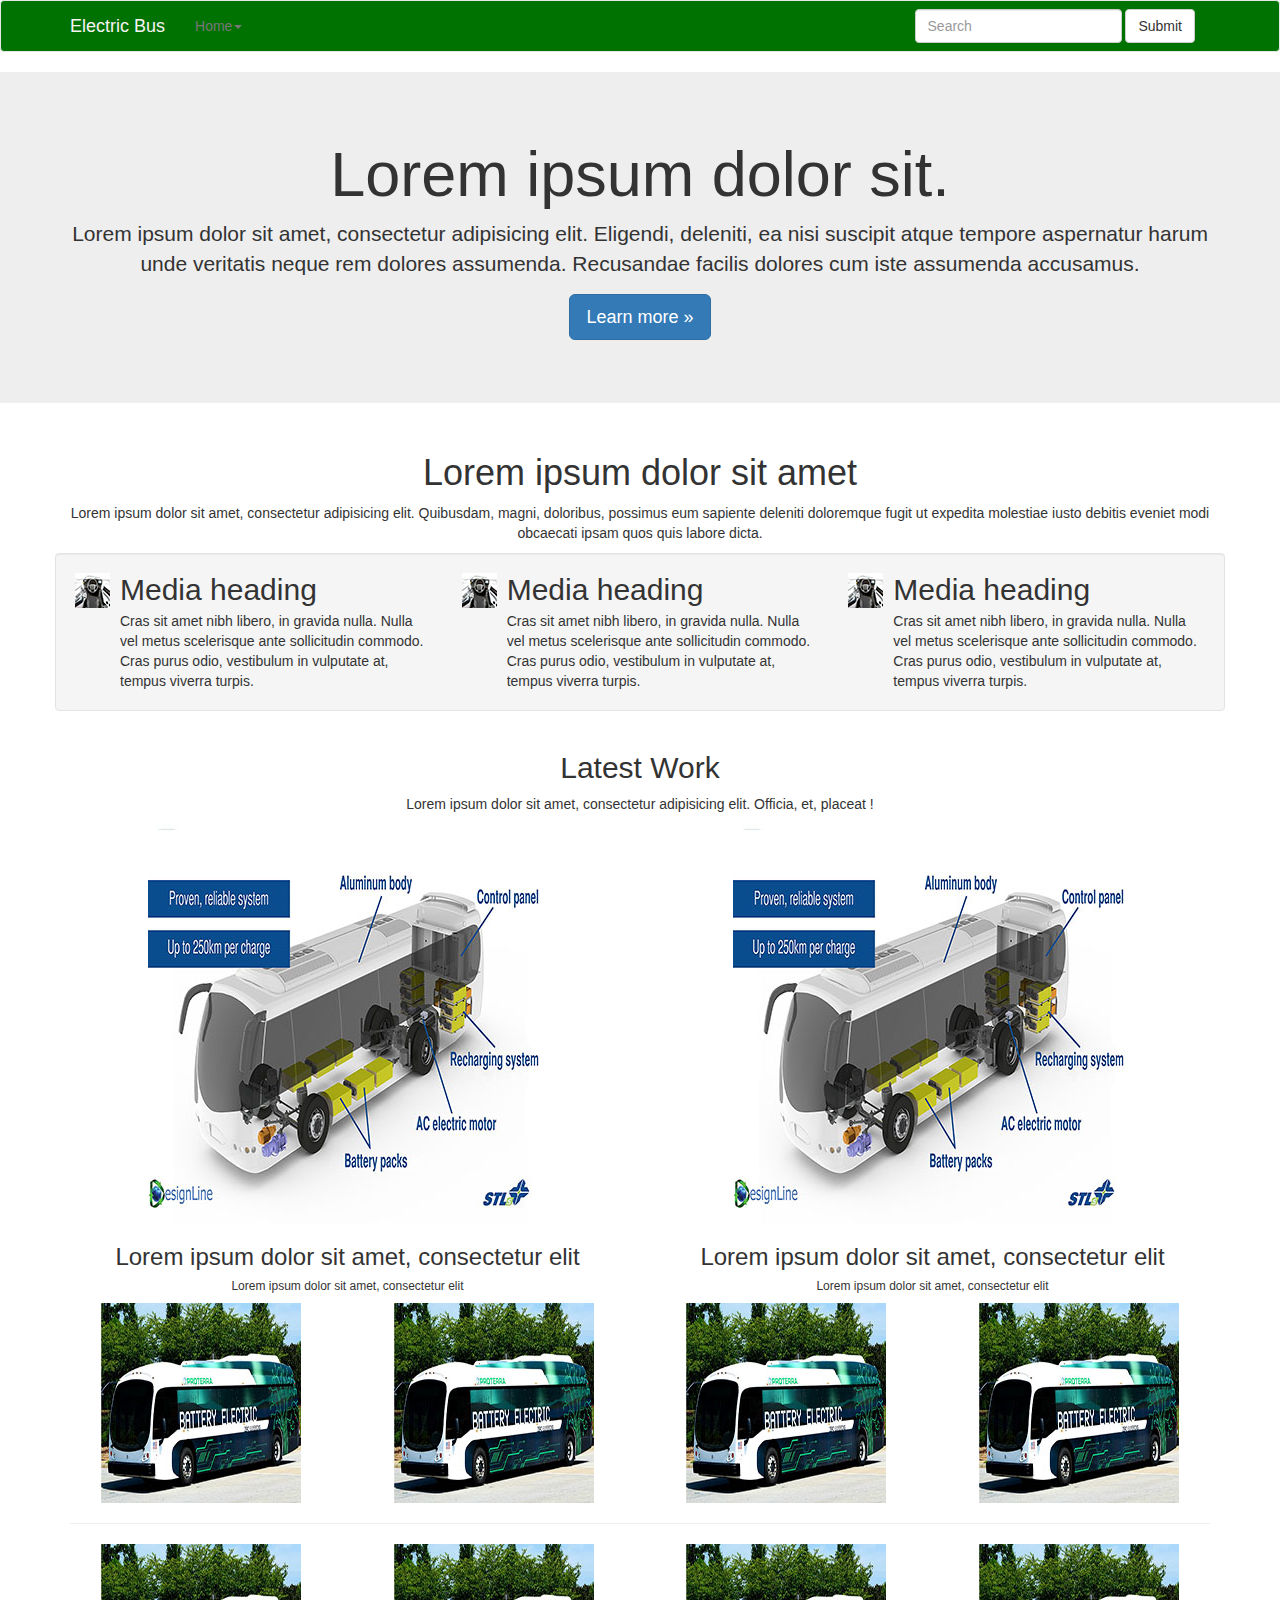
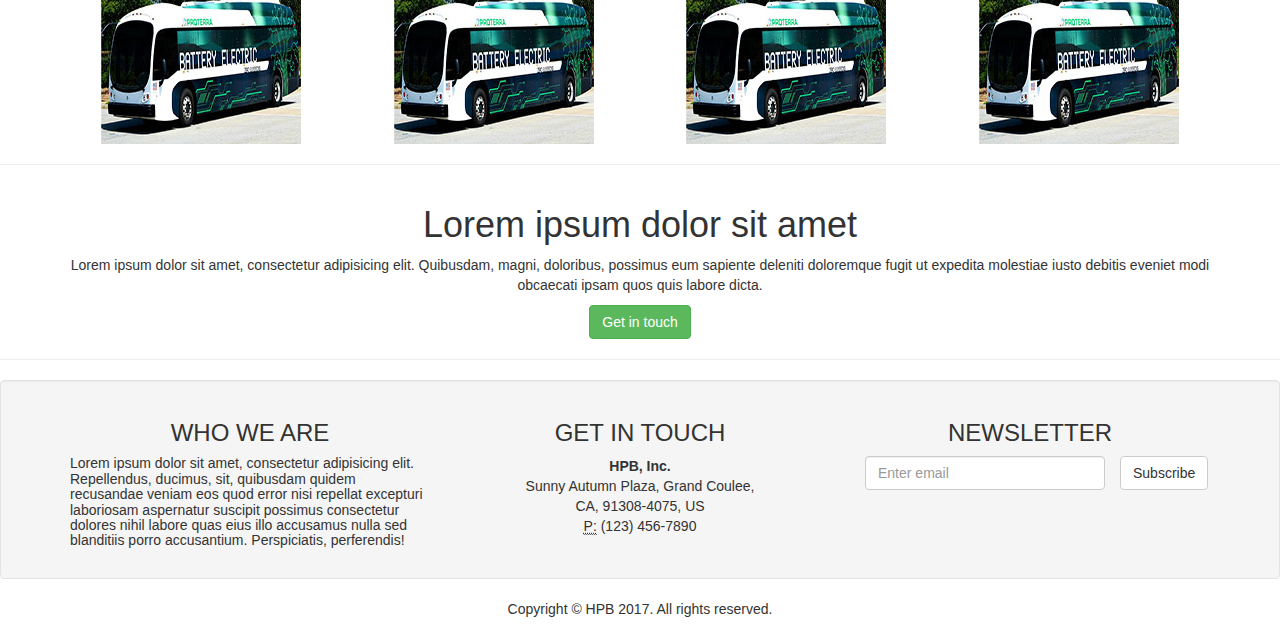
<file: index.html>
<!DOCTYPE html>
<html lang="en">
<head>
<meta charset="utf-8">
<meta http-equiv="X-UA-Compatible" content="IE=edge">
<meta name="viewport" content="width=device-width, initial-scale=1">
<title>HPB Elictric Bus</title>

<!-- Bootstrap -->
<link rel="stylesheet" href="public/css/bootstrap.css">

<!-- HTML5 shim and Respond.js for IE8 support of HTML5 elements and media queries -->
<!-- WARNING: Respond.js doesn't work if you view the page via file:// -->
<!--[if lt IE 9]>
      <script src="https://oss.maxcdn.com/html5shiv/3.7.2/html5shiv.min.js"></script>
      <script src="https://oss.maxcdn.com/respond/1.4.2/respond.min.js"></script>
    <![endif]-->
</head>

<body>
<nav class="navbar navbar-default">
  <div class="container"> 
    <!-- Brand and toggle get grouped for better mobile display -->
    <div class="navbar-header">
      <button type="button" class="navbar-toggle collapsed" data-toggle="collapse" data-target="#myDefaultNavbar1" aria-expanded="false"> <span class="sr-only">Toggle navigation</span> <span class="icon-bar"></span> <span class="icon-bar"></span> <span class="icon-bar"></span> </button>
      <a class="navbar-brand" href="#">Electric Bus</a> </div>
    <!-- Collect the nav links, forms, and other content for toggling -->
    <div class="collapse navbar-collapse" id="myDefaultNavbar1">
      <ul class="nav navbar-nav">
        <!--<li class="active"><a href="#">Link <span class="sr-only">(current)</span></a></li>
        <li><a href="#">Link</a></li>-->
        <li class="dropdown"> <a href="#" class="dropdown-toggle" data-toggle="dropdown" role="button" aria-expanded="false" aria-haspopup="true">Home<span class="caret"></span></a>
          <ul class="dropdown-menu">  
            <li><a href="#">Services</a></li>       
            <li role="separator" class="divider"></li>
            <li><a href="#">About us</a></li>
            <li role="separator" class="divider"></li>
            <li><a href="#">Contact us</a></li>
            <!--<li role="separator" class="divider"></li>
            <li><a href="#">Separated link</a></li>
            <li role="separator" class="divider"></li>
            <li><a href="#">One more separated link</a></li>-->
          </ul>
        </li>
      </ul>
      <form class="navbar-form navbar-right" role="search">
        <div class="form-group">
          <input type="text" class="form-control" placeholder="Search">
        </div>
        <button type="submit" class="btn btn-default">Submit</button>
      </form>
</div>
    <!-- /.navbar-collapse --> 
  </div>
  <!-- /.container-fluid --> 
</nav>
<section>
  <div class="jumbotron text-center">
    <div class="container">
      <div class="row">
        <div class="col-xs12">
          <h1>Lorem ipsum dolor sit.</h1>
          <p>Lorem ipsum dolor sit amet, consectetur adipisicing elit. Eligendi, deleniti, ea nisi suscipit atque tempore aspernatur harum unde veritatis neque rem dolores assumenda. Recusandae facilis dolores cum iste assumenda accusamus.</p>
          <p><a class="btn btn-primary btn-lg" href="#" role="button">Learn more »</a></p>
        </div>
      </div>
    </div>
  </div>
</section>
<section>
  <div class="container">
    <div class="row">
      <div class="col-xs-12 text-center">
        <h1>Lorem ipsum dolor sit amet</h1>
        <p>Lorem ipsum dolor sit amet, consectetur adipisicing elit. Quibusdam, magni, doloribus, possimus eum sapiente deleniti doloremque fugit ut expedita molestiae iusto debitis eveniet modi obcaecati ipsam quos quis labore dicta.</p>
      </div>
    </div>
  </div>
</section>
<section>
  <div class="container well">
    <div class="row">
      <div class="col-lg-4 col-md-4 col-sm-6">
        <div class="media">
          <div class="media-left"> <a href="#"> <img class="media-object" src="public/images/35X35.jpg" alt="..."> </a> </div>
          <div class="media-body">
            <h2 class="media-heading">Media heading</h2>
            Cras sit amet nibh libero, in gravida nulla. Nulla vel metus scelerisque ante sollicitudin commodo. Cras purus odio, vestibulum in vulputate at, tempus viverra turpis. </div>
        </div>
      </div>
      <div class="col-lg-4 col-md-4 col-sm-6">
        <div class="media">
          <div class="media-left"> <a href="#"> <img class="media-object" src="public/images/35X35.jpg" alt="..."> </a> </div>
          <div class="media-body">
            <h2 class="media-heading">Media heading</h2>
            Cras sit amet nibh libero, in gravida nulla. Nulla vel metus scelerisque ante sollicitudin commodo. Cras purus odio, vestibulum in vulputate at, tempus viverra turpis. </div>
        </div>
      </div>
      <div class="col-lg-4 col-md-4 col-sm-6">
        <div class="media">
          <div class="media-left"> <a href="#"> <img class="media-object" src="public/images/35X35.jpg" alt="..."></a></div>
          <div class="media-body">
            <h2 class="media-heading">Media heading</h2>
            Cras sit amet nibh libero, in gravida nulla. Nulla vel metus scelerisque ante sollicitudin commodo. Cras purus odio, vestibulum in vulputate at, tempus viverra turpis. </div>
        </div>
      </div>
    </div>
  </div>
</section>

<section>
	<div class="container">
		<div class="row">
        	<div class="col-lg-12 text-center">
            	<h2>Latest Work</h2>
            	<p>Lorem ipsum dolor sit amet, consectetur adipisicing elit. Officia, et, placeat !</p>
            </div>
        </div>
        <div class="row">
        	<div class="col-md-6 text-center">
            	<img src="public/images/400x400.jpg" alt="">
                <h3>Lorem ipsum dolor sit amet, consectetur elit</h3>
                <h6>Lorem ipsum dolor sit amet, consectetur elit</h6>
            </div>
        	<div class="col-md-6 text-center">
            	<img src="public/images/400x400.jpg" alt="">
                <h3>Lorem ipsum dolor sit amet, consectetur elit</h3>
                <h6>Lorem ipsum dolor sit amet, consectetur elit</h6>
            </div>
        </div>
        <div class="row">
        	<div class="col-md-3 text-center col-sm-6 col-xs-6"><img src="public/images/200x200.jpg" alt=""></div>
        	<div class="col-md-3 text-center col-sm-6 col-xs-6"><img src="public/images/200x200.jpg" alt=""></div>
			<div class="col-md-3 text-center col-sm-6 col-xs-6 hidden-xs hidden-sm"><img src="public/images/200x200.jpg" alt=""></div>
        	<div class="col-md-3 text-center col-sm-6 col-xs-6 hidden-xs hidden-sm"><img src="public/images/200x200.jpg" alt=""></div>
      </div>
      <hr>
        <div class="row">
          <div class="col-md-3 text-center col-sm-6 col-xs-6"><img src="public/images/200x200.jpg" alt=""></div>
          <div class="col-md-3 text-center col-sm-6 col-xs-6"><img src="public/images/200x200.jpg" alt=""></div>
          <div class="col-md-3 text-center col-sm-6 col-xs-6 hidden-xs hidden-sm"><img src="public/images/200x200.jpg" alt=""></div>
          <div class="col-md-3 text-center col-sm-6 col-xs-6 hidden-xs hidden-sm"><img src="public/images/200x200.jpg" alt=""></div>
        </div>
	</div>
</section>
<hr>
<section>
  <div class="container">
    <div class="row">
      <div class="col-lg-12 text-center">
        <h1>Lorem ipsum dolor sit amet</h1>
        <p>Lorem ipsum dolor sit amet, consectetur adipisicing elit. Quibusdam, magni, doloribus, possimus eum sapiente deleniti doloremque fugit ut expedita molestiae iusto debitis eveniet modi obcaecati ipsam quos quis labore dicta.</p>
		<button type="button" class="btn btn-success">Get in touch</button>
      </div>
    </div>
  </div>
</section>
<hr>
<div class="section well">
    <div class="container">
   	  <div class="row">
		<div class="col-lg-4 col-md-4">
            <h3 class="text-center">WHO WE ARE</h3>
            <h5>Lorem ipsum dolor sit amet, consectetur adipisicing elit. Repellendus, ducimus, sit, quibusdam quidem recusandae veniam eos quod error nisi repellat excepturi laboriosam aspernatur suscipit possimus consectetur dolores nihil labore quas eius illo accusamus nulla sed blanditiis porro accusantium. Perspiciatis, perferendis!</h5>
        </div>
		<div class="col-lg-4 col-md-4">
		  <h3 class="text-center">GET IN TOUCH</h3>
          <address class="text-center">
  <strong>HPB, Inc.</strong><br>
  Sunny Autumn Plaza, Grand Coulee,<br>
  CA, 91308-4075, US<br>
  <abbr title="Phone">P:</abbr> (123) 456-7890
</address>
</div>
		<div class="col-lg-4 col-md-4">
		  <h3 class="text-center">NEWSLETTER</h3>
          <form>
    <div class="form-group col-lg-9 col-md-8 col-sm-10 col-xs-10">
<input type="email" class="form-control" id="exampleInputEmail1" placeholder="Enter email">
    </div>
<button type="submit" class="btn btn-default">Subscribe<br>
</button>
</form>
		</div>
</div>
    </div>
	</div>
    <footer class="text-center">
  <div class="container">
    <div class="row">
      <div class="col-xs-12">
        <p>Copyright © HPB 2017. All rights reserved.</p>
      </div>
    </div>
  </div>
</footer>
<!-- jQuery (necessary for Bootstrap's JavaScript plugins) --> 
<script src="js/jquery-1.11.3.min.js"></script> 
<!-- Include all compiled plugins (below), or include individual files as needed --> 
<script src="public/js/bootstrap.js"></script>
</body>
</html>
</file>
